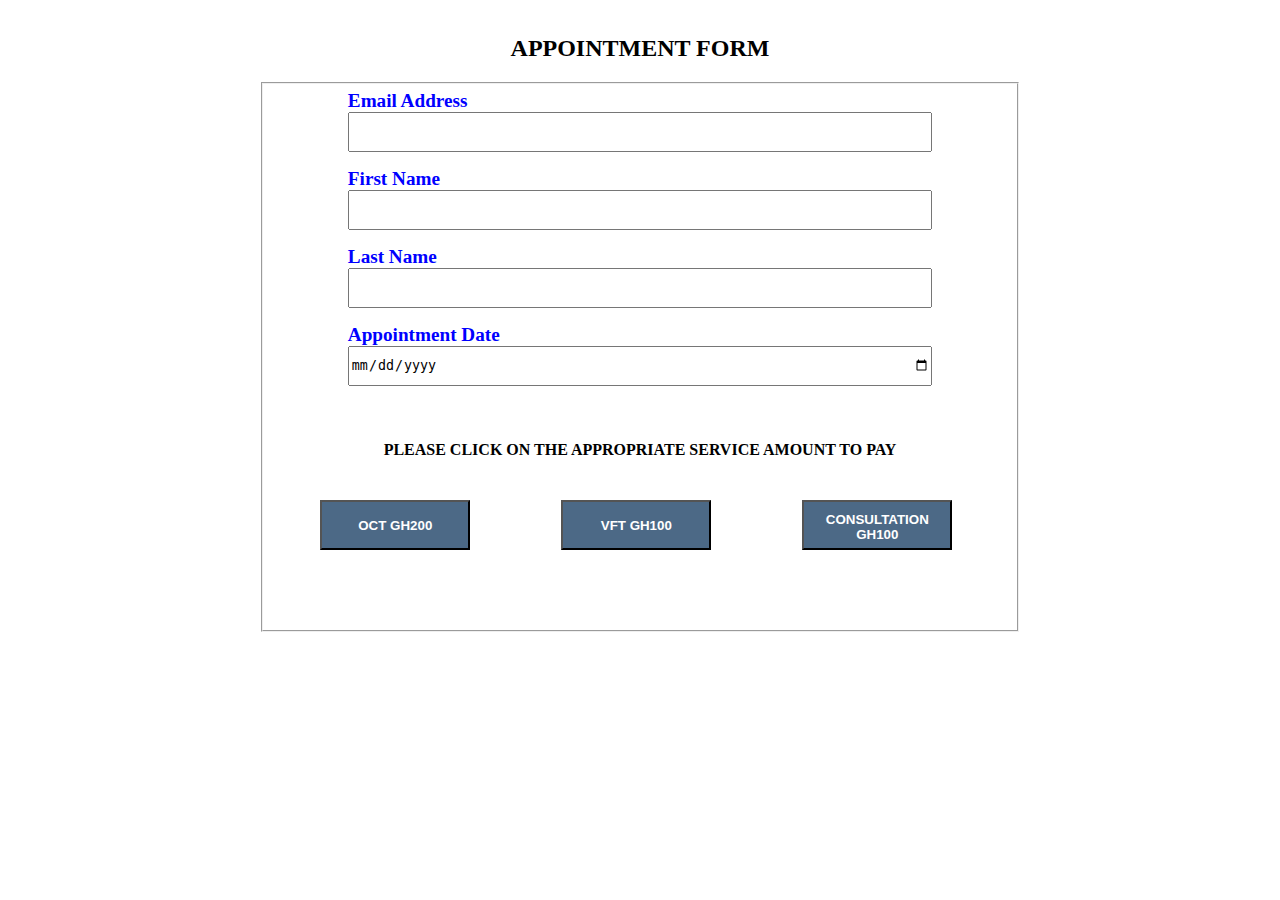
<file: forms.html>
<!DOCTYPE html>
<html lang="en" dir="ltr">
  <head>
    <meta charset="utf-8">
    <link rel="stylesheet" href="style.css">
    <title></title>
  </head>
  <body>
    <div class="formm">
    <h2>APPOINTMENT FORM</h2>
  </div>
    <form id="paymentForm">
        <fieldset style="width:60%;">
  <div class="form-group">
    <label for="email" class="mytext">Email Address</label>
    <input type="email" id="email-address" class="in" required/>
  </div>
  <br>
  <div class="form-group">
    <label for="first-name" class="mytext">First Name</label>
    <input type="text" id="first-name" class="in" />
  </div>
  <br>
  <div class="form-group">
    <label for="last-name" class="mytext">Last Name</label>
    <input type="text" id="last-name" class="in"/>
  </div>
  <br>
  <div class="form-group">
    <label for="date" class="mytext">Appointment Date</label>
    <input type="date" id="date" class="in"/>
  </div>
  <br><br>
  <h4>PLEASE CLICK ON THE APPROPRIATE SERVICE AMOUNT TO PAY</h4>
  <div class="group">

  <div class="form-submit">
    <button type="submit" id="amount" value="200" class="textSty" onclick="payWithPaystack()"> OCT GH200 </button>
  </div>
  <div class="form-submit">
    <button type="submit"id="amount" value="100" class="textSty" onclick="payWithPaystack()"> VFT GH100 </button>
  </div>
  <div class="form-submit">
    <button type="submit" id="amount" value="50" class="textSty" onclick="payWithPaystack()"> CONSULTATION GH100 </button>
  </div>


  </div>
  </fieldset>
</form>
<script src="https://js.paystack.co/v1/inline.js"></script>
<script>
var paymentForm = document.getElementById('paymentForm');
paymentForm.addEventListener('submit', payWithPaystack, false);
function payWithPaystack(e) {
  e.preventDefault()
  var handler = PaystackPop.setup({
    key: 'pk_test_9609d8f0180b3b50089b59c9cec3d6647dbad2cd', // Replace with your public key
    email: document.getElementById('email-address').value,
    amount: document.getElementById('amount').value * 100, // the amount value is multiplied by 100 to convert to the lowest currency unit
    currency: 'GHS', // Use GHS for Ghana Cedis or USD for US Dollars
    ref: ''+Math.floor((Math.random() * 1000000000) + 1), // Replace with a reference you generated
    // metadata: {
    //    custom_fields: [
    //       {
    //           display_name: "Mobile Number",
    //           variable_name: "mobile_number",
    //           value: "+2348012345678"
    //       }
    //    ]
    // },
    callback: function(response) {
      //this happens after the payment is completed successfully
      var reference = response.reference;
      alert('Payment complete! Reference: ' + reference);
    },
    onClose: function() {
      alert('window closed.');
    },
  });
  handler.openIframe();
}

</script>

  </body>
</html>
</file>
<file: style.css>
*{box-sizing: border-box;}
@media only screen and (min-width:900px){
.header{
  margin-top: -30px;
  width: 100%;
  height: 100px;
  background-color: rgba(0, 41, 83, 0.7);
}
h1{
  text-align: center;
    font-family:"engravers mt";
    color: white;
    font-size: 3em;
}
h2{
  text-align: center;
  font-size: 1.5em;
  margin-top: -15px;
}
.subHeader{
  width: 100%;
  height:650px;
  /* border: solid red; */
}
.subHeaderL{
  float:left;
  margin-top: 50px;
  /* border: solid blue; */
  width:50%;
  height: 550px;
}
.header img{
  border-left: solid rgba(0, 41, 83, 0.7);
  border-bottom: solid rgba(0, 41, 83, 0.7);
  border-top: solid rgba(0, 41, 83, 0.7);
  float: left;
  width: 150px;
  height: 100px;
}
.subHeaderR{
  float:left;
  width:50%;
  height: 550px;
}

.booking{
  /* margin-top: -20px; */
  text-align: center;
  width: 100%;
  height: 150px;
  /* border: solid yellow; */
}
.booking p{
  margin-bottom: 35px;
  font-size: 1.2em;
}
.design{
  margin-top: 0px;

}
.design a{
box-shadow: 1px 0px 5px 0.5px black;
text-decoration: none;
font-size: 2em;
font-weight: bolder;
border-radius: 5px;
text-align: center;
background-color: lightgray;
color:rgba(0, 41, 83, 0.7) ;
padding:30px 20px;
margin-bottom: 50px;
}
.design a:hover{
  color: white;
  background-color: orange;
}
.rel{
  position: relative;
  width: 100%;
  height: 420px;
  /* border: solid red; */
}
.pic1{
  /* border: solid green; */
  width: 100%;
  height: 300px;
  /* margin-top : -20px; */
}

.services{
  margin-top: 50px;
  font-size: 2em;
  text-align: center;
  font-weight: bolder;
  margin-left: 30px;

}
.services1{
  margin-top: 20px;
  font-size: 1em;
  font-weight: bold;
  text-align: center;
    color: orange;
    margin-left: 20px;
}
.slideContainer{
  margin-top: 45px;
  overflow: hidden;
  width: 100%;
  height: 500px;
  margin-left:auto;
  margin-right: auto;
  box-shadow: -1px -1px 3px 0.2px gray;
}
.slideContainer:hover{
    box-shadow: 0px -1px 10px 0.2px black;
}
.slideWrapper{
  overflow:hidden;
  width: 300%;
  height: 100%;
    position: relative;
  animation: slideshow 8s infinite;
}
.slide{
      width:33.333%;
      height:100%;
      float:left;
        position: relative;
      }
      .slide:nth-child(1) img{
      width:100%;
      height: 100%;
      }
      .slide:nth-child(2) img{
      width:100%;
      height: 100%;
      }
      .slide:nth-child(3) img{
      width:100%;
      height: 100%;
      }
      @keyframes slideshow {
      0%{margin-left: 0%;}
      25%{margin-left: 0%;}
      35%{margin-left: -100%;}
      55%{margin-left: -100%;}
      65%{margin-left:-200%;}
      85%{margin-left: -200%;}
      }
.footer{
  border: solid white;
  margin-left: auto;
  margin-right: auto;
  width: 100%;
  box-shadow: -3px -2px 10px gray;
  height:300px;
  background-color:white;
}
.foot1{
  width: 100%;
  height: 70%;
}
.foot1a{
  float: left;
  text-align: center;
  width:50%;
  height:200px;
}
.foot1a p:nth-child(1){
font-weight: bolder;
font-size: 1.5em;
color: rgba(0, 41, 83, 0.7);
padding: 15px 5px;
}
.foot1a p:nth-child(2){
font-weight: bolder;
font-size: 1em;
color: rgba(0, 41, 83, 0.7);
}
.foot1a p:nth-child(3){
font-weight: bolder;
font-size: 1em;
color: rgba(0, 41, 83, 0.7);
}
.foot1b{
  float: left;
  text-align: center;
  width:50%;
  height:200px;
}

.foot1b p:nth-child(1){
font-weight: bolder;
font-size: 1.5em;
color: rgba(0, 41, 83, 0.7);
padding: 15px 5px;
}
.foot1b p:nth-child(2){
font-weight: bolder;
font-size: 1em;
color: rgba(0, 41, 83, 0.7);
}
.foot1b p:nth-child(3){
  font-size: 1.2em;
  font-weight: bolder;
  color: rgba(0, 41, 83, 0.7);
}
.foot1b a{
  text-decoration: none;
  font-size: 1.2em;
  color: orange;
  font-weight: bolder;
  background-color: gray;
  border-radius: 5px;
  padding: 10px 15px;
}
.foot1 a:hover{
  color:white;
  background-color: gray;
  box-shadow: 0px -2px 6px black;
  padding: 10px 15px;
}

.foot2{
  width: 100%;
  height: 100px;
  text-align: center;
}
.foot2 a{
  text-decoration: none;
}
.foot2 img{
  width: 70px;
  height:70px;
  margin-right: 3em;
  margin-left: 3em;
}
.copyright{
  margin-top: 200px;
  text-align: center;
  font-weight: bold;
}
fieldset{
  height: 550px;
  margin-left: auto;
  margin-right: auto;
}
.formm{
  margin-top: 50px;
}
h4{
  text-align: center;
}
.form-group{
  width: 80%;
  height: 60px;
  margin-left: auto;
  margin-right: auto;
}
.mytext{
  font-size: 1.2em;
  font-weight: bolder;
  color: blue;
}
.in{
  width: 100%;
  height: 40px;
}
.group{
  width: 100%;
  height: 100px;
  margin-left: auto;
  margin-right: auto;
  text-align: center;
}
.form-submit{
  text-align: center;
  float: left;
  /* margin-left:50px; */
  width:33%;
  height: 50px;
  margin-top: 20px;
}
.textSty{
  color: white;
  background-color: rgba(0, 41, 83, 0.7);
  font-weight: bold;
  padding: 10px 15px;
  width: 150px;
  height: 50px;
}
}
@media only screen and (min-width:451px) and (max-width: 899px){
  .header{
    margin-top: -30px;
    width: 100%;
    height: 70px;
    background-color: rgba(0, 41, 83, 0.7);
  }
  h1{
    text-align: center;
      font-family:"engravers mt";
      color: white;
      margin-top: 50px;
      font-size: 1.5em;
  }
  h2{
    text-align: center;
    font-size: 0.7em;
    margin-top: -5px;
  }
  .subHeader{
    width: 100%;
    height:300px;
  }
  .subHeaderL{
    float:left;
    margin-top: 10px;
    /* border: solid blue; */
    width:50%;
    height: 250px;
  }
  .header img{
    border-left: solid rgba(0, 41, 83, 0.7);
    border-bottom: solid rgba(0, 41, 83, 0.7);
    border-top: solid rgba(0, 41, 83, 0.7);
    float: left;
    width: 90px;
    height: 70px;
  }
  .subHeaderR{
    margin-top: 20px;
    float:left;
    width:50%;
    height: 280px;
  }

  .booking{
    text-align: center;
    width: 100%;
    height: 100px;
  }
  .booking p{
    margin-bottom: 20px;
    font-size: 1em;
  }
  .design{
    margin-top: 0px;
    font-size: 1.2em;

  }
  .design a{
  box-shadow: 1px 0px 5px 0.5px black;
  text-decoration: none;
  font-size: 0.75em;
  font-weight: bolder;
  border-radius: 5px;
  text-align: center;
  background-color: lightgray;
  color:rgba(0, 41, 83, 0.7) ;
  padding:10px 20px;
  margin-bottom: 10px;
  }
  .design a:hover{
    color: white;
    background-color: orange;
  }
  .rel{
    position: relative;
    width: 100%;
    height: 420px;
    /* border: solid red; */
  }
  .pic1{
    /* border: solid green; */
    width: 100%;
    height: 300px;
    /* margin-top : -20px; */
  }

  .services{
    font-size: 0.7em;
    text-align: center;
    font-weight: bolder;
  }
  .services1{
    margin-top: 2px;
    font-size: 0.6em;
    font-weight: bold;
    text-align: center;
      color: orange;
  }
  .slideContainer{
    margin-top: 25px;
    overflow: hidden;
    width: 215px;
    height: 240px;
    margin-left:auto;
    margin-right: auto;
    box-shadow: -1px -1px 3px 0.2px gray;
  }
  .slideContainer:hover{
      box-shadow: 0px -1px 10px 0.2px black;
  }
  .slideWrapper{
    overflow:hidden;
    width: 300%;
    height: 100%;
      position: relative;
    animation: slideshow 8s infinite;
  }
  .slide{
        width:33.333%;
        height:100%;
        float:left;
          position: relative;
        }
        .slide:nth-child(1) img{
        width:100%;
        height: 100%;
        }
        .slide:nth-child(2) img{
        width:100%;
        height: 100%;
        }
        .slide:nth-child(3) img{
        width:100%;
        height: 100%;
        }
        @keyframes slideshow {
        0%{margin-left: 0%;}
        25%{margin-left: 0%;}
        35%{margin-left: -100%;}
        55%{margin-left: -100%;}
        65%{margin-left:-200%;}
        85%{margin-left: -200%;}
        }
  .footer{
    border: white;
    float: left;
    width: 100%;
    box-shadow: -3px -2px 10px gray;
    height:180px;
  }

  .foot1a{
    float: left;
    text-align: center;
    width:50%;
    height:100px;
  }
  .foot1a p{
  font-weight: bolder;
  font-size: 0.8em;
  color: rgba(0, 41, 83, 0.7);
  padding: 5px 5px;
}
  .foot1b{
    float: left;
    text-align: center;
    width:50%;
    height:100px;
  }

  .foot1b p{
  font-weight: bolder;
  font-size: 0.8em;
  color: rgba(0, 41, 83, 0.7);
  padding: 5px 5px;
  }

  .foot1b a{
    text-decoration: none;
    font-size: 0.8em;
    color: orange;
    font-weight: bolder;
    background-color: gray;
    border-radius: 5px;
    padding: 5px 5px
  }
  .foot1b a:hover{
    color:white;
    background-color: gray;
    box-shadow: 0px -2px 6px black;
    padding: 5px 5px;
  }

  .foot2{
    margin-top: 10px;
    width: 100%;
    height: 100px;
    text-align: center;
  }
  .foot2 a{
    text-decoration: none;
  }
  .foot2 img{
    margin-top: 15px;
    width: 30px;
    height:30px;
    margin-right: 3em;
    margin-left: 3em;
  }
  .copyright{
    font-size: 0.7em;
    text-align: center;
    font-weight: bold;
  }
  fieldset{
    height: 550px;
    margin-left: auto;
    margin-right: auto;
  }
  .formm{
    margin-top: 50px;
  }
  h4{
    text-align: center;
  }
  .form-group{
    width: 80%;
    height: 60px;
    margin-left: auto;
    margin-right: auto;
  }
  .mytext{
    font-size: 1.2em;
    font-weight: bolder;
    color: blue;
  }
  .in{
    width: 100%;
    height: 40px;
  }
  .group{
    width: 100%;
    height: 100px;
    margin-left: auto;
    margin-right: auto;
    text-align: center;
  }
  .form-submit{
    text-align: center;
    float: left;
    /* margin-left:50px; */
    width:33%;
    height: 50px;
    margin-top: 20px;
  }
  .textSty{
    color: white;
    background-color: rgba(0, 41, 83, 0.7);
    font-weight: bold;
    padding: 10px 15px;
    width: 150px;
    height: 50px;
  }
}
@media only screen and (max-width:450px){
  .header{
    margin-top: -30px;
    width: 100%;
    height: 50px;
    background-color: rgba(0, 41, 83, 0.7);
  }
  h1{
    text-align: center;
      font-family:"engravers mt";
      color: white;
      margin-top: 50px;
      font-size: 1.2em;
  }
  h2{
    text-align: center;
    font-size: 0.7em;
    margin-top: -5px;
  }
  .subHeader{
    width: 100%;
    height:250px;
  }
  .subHeaderL{
    float:left;
    margin-top: 10px;
    /* border: solid blue; */
    width:50%;
    height: 250px;
  }
  .header img{
    border-left: solid rgba(0, 41, 83, 0.7);
    border-bottom: solid rgba(0, 41, 83, 0.7);
    border-top: solid rgba(0, 41, 83, 0.7);
    float: left;
    width: 50px;
    height: 50px;
  }
  .subHeaderR{
    float:left;
    width:50%;
    height: 250px;
  }

  .booking{
    text-align: center;
    width: 100%;
    height: 80px;
  }
  .booking p{
    margin-bottom: 20px;
    font-size: 0.6em;
  }
  .design{
    margin-top: 0px;
    font-size: 1em;

  }
  .design a{
  box-shadow: 1px 0px 5px 0.5px black;
  text-decoration: none;
  font-size: 0.5em;
  font-weight: bolder;
  border-radius: 5px;
  text-align: center;
  background-color: lightgray;
  color:rgba(0, 41, 83, 0.7) ;
  padding:10px 20px;
  margin-bottom: 10px;
  }
  .design a:hover{
    color: white;
    background-color: orange;
  }
  .rel{
    position: relative;
    width: 100%;
    height: 420px;
    /* border: solid red; */
  }
  .pic1{
    /* border: solid green; */
    width: 100%;
    height: 300px;
    /* margin-top : -20px; */
  }

  .services{
    font-size: 0.7em;
    text-align: center;
    font-weight: bolder;
  }
  .services1{
    margin-top: 2px;
    font-size: 0.45em;
    font-weight: bold;
    text-align: center;
      color: orange;
  }
  .slideContainer{
    margin-top: 25px;
    overflow: hidden;
    width: 100%;
    height: 200px;
    margin-left:auto;
    margin-right: auto;
    box-shadow: -1px -1px 3px 0.2px gray;
  }
  .slideContainer:hover{
      box-shadow: 0px -1px 10px 0.2px black;
  }
  .slideWrapper{
    overflow:hidden;
    width: 300%;
    height: 100%;
      position: relative;
    animation: slideshow 8s infinite;
  }
  .slide{
        width:33.333%;
        height:100%;
        float:left;
          position: relative;
        }
        .slide:nth-child(1) img{
        width:100%;
        height: 100%;
        }
        .slide:nth-child(2) img{
        width:100%;
        height: 100%;
        }
        .slide:nth-child(3) img{
        width:100%;
        height: 100%;
        }
        @keyframes slideshow {
        0%{margin-left: 0%;}
        25%{margin-left: 0%;}
        35%{margin-left: -100%;}
        55%{margin-left: -100%;}
        65%{margin-left:-200%;}
        85%{margin-left: -200%;}
        }
  .footer{
    border: white;
    float: left;
    width: 100%;
    box-shadow: -3px -2px 10px gray;
    height:170px;
  }

  .foot1a{
    float: left;
    text-align: center;
    width:50%;
    height:100px;
  }
  .foot1a p{
  font-weight: bolder;
  font-size: 0.5em;
  color: rgba(0, 41, 83, 0.7);
  padding: 5px 5px;
}
  .foot1b{
    float: left;
    text-align: center;
    width:50%;
    height:100px;
  }

  .foot1b p{
  font-weight: bolder;
  font-size: 0.5em;
  color: rgba(0, 41, 83, 0.7);
  padding: 5px 5px;
  }

  .foot1b a{
    text-decoration: none;
    font-size: 0.5em;
    color: orange;
    font-weight: bolder;
    background-color: gray;
    border-radius: 5px;
    padding: 5px 5px
  }
  .foot1b a:hover{
    color:white;
    background-color: gray;
    box-shadow: 0px -2px 6px black;
    padding: 5px 5px;
  }

  .foot2{
    width: 100%;
    height: 110px;
    text-align: center;
  }
  .foot2 a{
    text-decoration: none;
  }
  .foot2 img{
    display: inline;
    width: 30px;
    height:30px;
    margin-right: 3em;
    margin-left: 3em;
  }
  .copy{
    border: solid red;
    margin-top: 20px;
    height: 100px;
  }
  .copyright{
    padding: 30px 30px;
    font-size: 0.5em;
    text-align: center;
    font-weight: bold;
  }
  fieldset{
    height: 550px;
    margin-left: auto;
    margin-right: auto;
  }
  .formm{
    margin-top: 50px;
  }
  h4{
    text-align: center;
  }
  .form-group{
    width: 80%;
    height: 60px;
    margin-left: auto;
    margin-right: auto;
  }
  .mytext{
    font-size: 1.2em;
    font-weight: bolder;
    color: blue;
  }
  .in{
    width: 100%;
    height: 40px;
  }
  .group{
    width: 100%;
    height: 100px;
    margin-left: auto;
    margin-right: auto;
    text-align: center;
  }
  .form-submit{
    text-align: center;
    float: left;
    /* margin-left:50px; */
    width:33%;
    height: 50px;
    margin-top: 20px;
  }
  .textSty{
    color: white;
    background-color: rgba(0, 41, 83, 0.7);
    font-weight: bold;
    padding: 10px 15px;
    width: 150px;
    height: 50px;
  }

}
</file>
